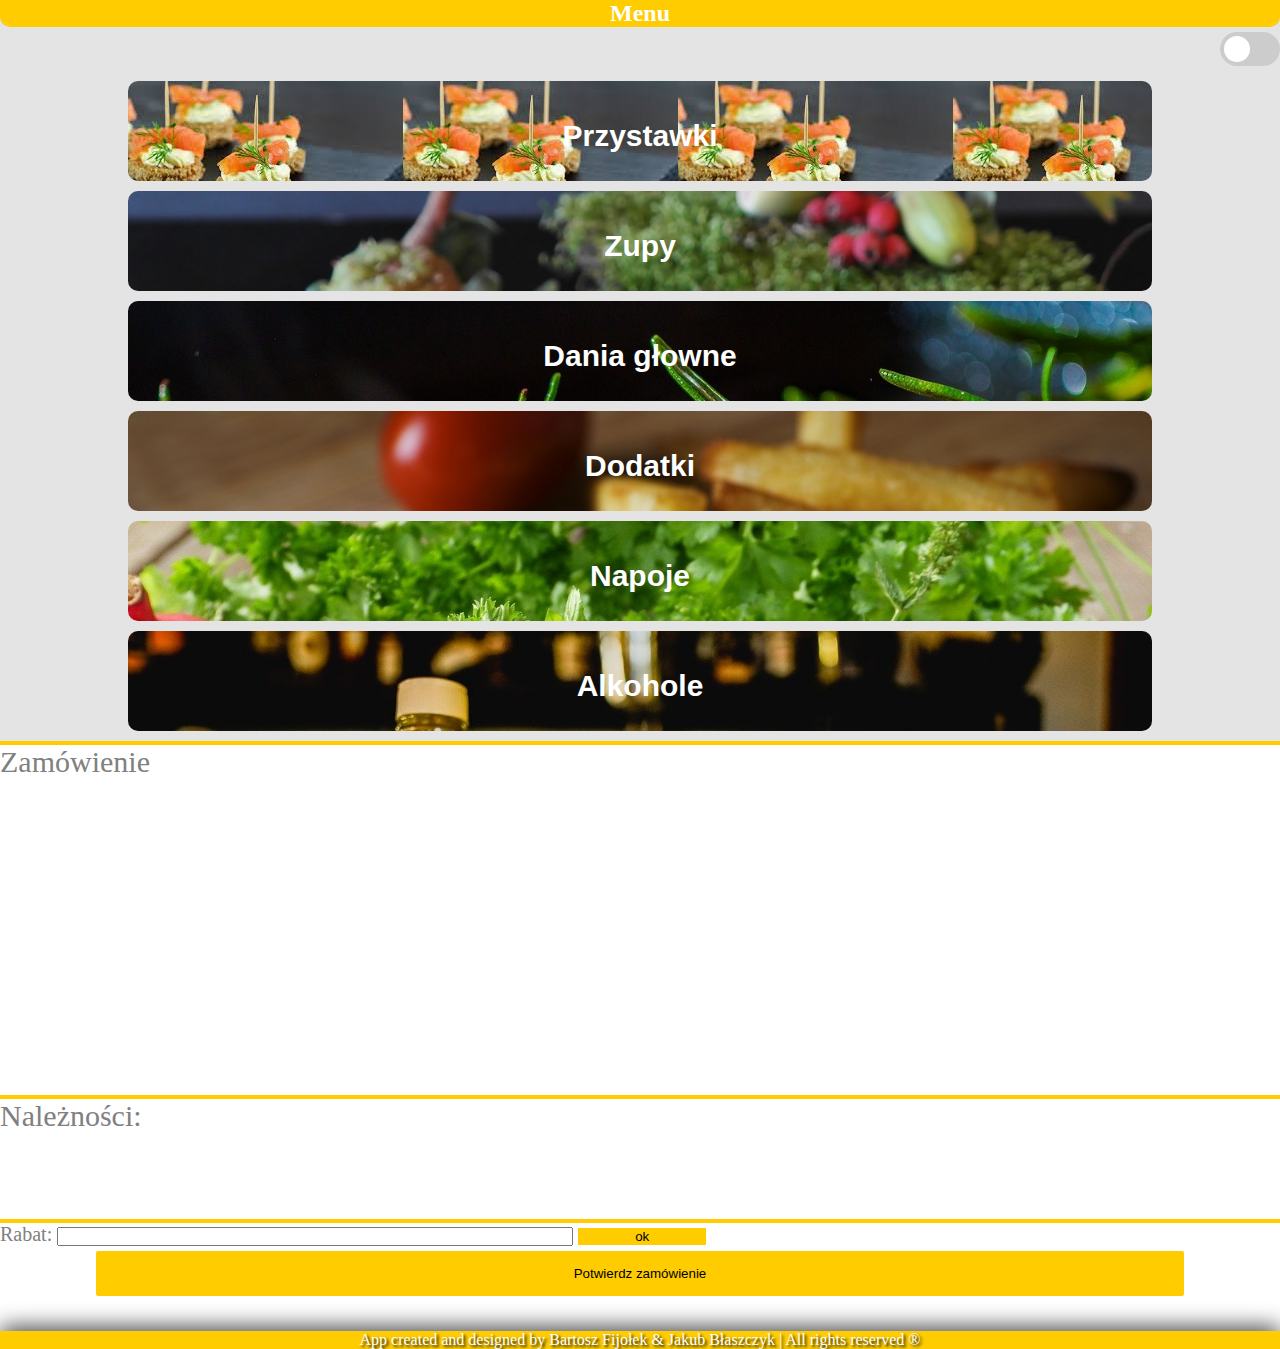
<file: index.html>
<!DOCTYPE html>
<html lang="pl">
<head>
    <meta charset="UTF-8">
    <meta name="viewport" content="width=device-width, initial-scale=1.0">
    <link rel="stylesheet" href="fontello-12e41320/css/fontello.css" type="text/css" />
    <link rel="stylesheet" href="style.css">
    <script defer src="menu.js"></script>
    <title>WaiterApp</title>
</head>
<body>
    <div id="appetizerPage">
        <div id="header"><button id="back" class="backButton"><i class="icon-left-big"></i></button></div>
       
    </div>

    <div id="soupPage" class="categoryPage">
        <div id="header"><button id="back2" class="backButton"><i class="icon-left-big"></i></button></div>
    </div>

    <div id="dishPage" class="categoryPage">
        <div id="header"><button id="back3" class="backButton"><i class="icon-left-big"></i></button></div>
    </div>

    <div id="extrasPage" class="categoryPage">
        <div id="header"><button id="back4" class="backButton"><i class="icon-left-big"></i></button></div>
    </div>

    <div id="drinkPage" class="categoryPage">
        <div id="header"><button id="back5" class="backButton"><i class="icon-left-big"></i></button></div>
    </div>

    <div id="alcoholPage" class="categoryPage">
        <div id="header"><button id="back6" class="backButton"><i class="icon-left-big"></i></button></div>
    </div>



    <div id="container">
        <div id="header"><a id="HeaderText">Menu</a></div>
        <div id="menuPage">
            <label class="switch">
                <input type="checkbox" id="sliderBox">
                <span class="slider round"></span>
              </label>
              
            </div>
            <button class="type" id="appetizer">Przystawki</button>
            <button class="type" id="soup">Zupy</button>
            <button class="type" id="dish">Dania głowne</button>
            <button class="type" id="extras">Dodatki</button>
            <button class="type" id="drink">Napoje</button>
            <button class="type" id="alcohol">Alkohole</button>
        </div>
        <div id="bill">
        <p>Zamówienie</p>
        <div class="billEntries">

        </div>
    </div>
        <div id="cost">Należności:</div>
        <div id="NumberAndDiscount">
            
              <span id="discountText">Rabat:</span>
              <input type="text" id="discount">
              <button id="checkDiscount">ok</button>
              <br/>
              <div id="error"></div>
        </div>
      
        <div id="Apply"><button id="applyButton">Potwierdz zamówienie</button></div> 
        <div id="footer">App created and designed by Bartosz Fijołek & Jakub Błaszczyk | All rights reserved ®</div>
    </div>
</body>
</html>
</file>
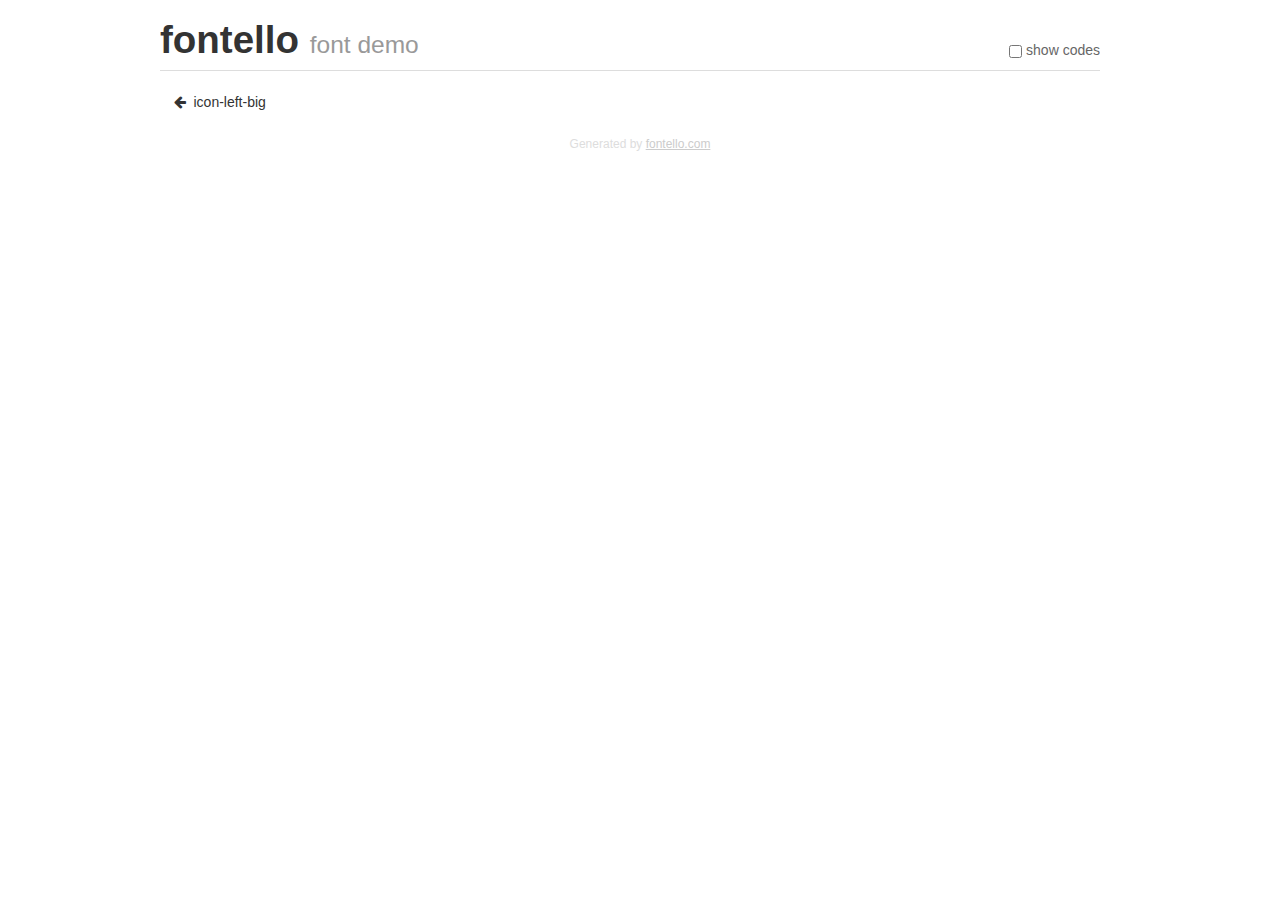
<file: fontello-12e41320/demo.html>
<!DOCTYPE html>
<html>
  <head><!--[if lt IE 9]><script language="javascript" type="text/javascript" src="//html5shim.googlecode.com/svn/trunk/html5.js"></script><![endif]-->
    <meta charset="UTF-8"><style>/*
 * Bootstrap v2.2.1
 *
 * Copyright 2012 Twitter, Inc
 * Licensed under the Apache License v2.0
 * http://www.apache.org/licenses/LICENSE-2.0
 *
 * Designed and built with all the love in the world @twitter by @mdo and @fat.
 */
.clearfix {
  *zoom: 1;
}
.clearfix:before,
.clearfix:after {
  display: table;
  content: "";
  line-height: 0;
}
.clearfix:after {
  clear: both;
}
html {
  font-size: 100%;
  -webkit-text-size-adjust: 100%;
  -ms-text-size-adjust: 100%;
}
a:focus {
  outline: thin dotted #333;
  outline: 5px auto -webkit-focus-ring-color;
  outline-offset: -2px;
}
a:hover,
a:active {
  outline: 0;
}
button,
input,
select,
textarea {
  margin: 0;
  font-size: 100%;
  vertical-align: middle;
}
button,
input {
  *overflow: visible;
  line-height: normal;
}
button::-moz-focus-inner,
input::-moz-focus-inner {
  padding: 0;
  border: 0;
}
body {
  margin: 0;
  font-family: "Helvetica Neue", Helvetica, Arial, sans-serif;
  font-size: 14px;
  line-height: 20px;
  color: #333;
  background-color: #fff;
}
a {
  color: #08c;
  text-decoration: none;
}
a:hover {
  color: #005580;
  text-decoration: underline;
}
.row {
  margin-left: -20px;
  *zoom: 1;
}
.row:before,
.row:after {
  display: table;
  content: "";
  line-height: 0;
}
.row:after {
  clear: both;
}
[class*="span"] {
  float: left;
  min-height: 1px;
  margin-left: 20px;
}
.container,
.navbar-static-top .container,
.navbar-fixed-top .container,
.navbar-fixed-bottom .container {
  width: 940px;
}
.span12 {
  width: 940px;
}
.span11 {
  width: 860px;
}
.span10 {
  width: 780px;
}
.span9 {
  width: 700px;
}
.span8 {
  width: 620px;
}
.span7 {
  width: 540px;
}
.span6 {
  width: 460px;
}
.span5 {
  width: 380px;
}
.span4 {
  width: 300px;
}
.span3 {
  width: 220px;
}
.span2 {
  width: 140px;
}
.span1 {
  width: 60px;
}
[class*="span"].pull-right,
.row-fluid [class*="span"].pull-right {
  float: right;
}
.container {
  margin-right: auto;
  margin-left: auto;
  *zoom: 1;
}
.container:before,
.container:after {
  display: table;
  content: "";
  line-height: 0;
}
.container:after {
  clear: both;
}
p {
  margin: 0 0 10px;
}
.lead {
  margin-bottom: 20px;
  font-size: 21px;
  font-weight: 200;
  line-height: 30px;
}
small {
  font-size: 85%;
}
h1 {
  margin: 10px 0;
  font-family: inherit;
  font-weight: bold;
  line-height: 20px;
  color: inherit;
  text-rendering: optimizelegibility;
}
h1 small {
  font-weight: normal;
  line-height: 1;
  color: #999;
}
h1 {
  line-height: 40px;
}
h1 {
  font-size: 38.5px;
}
h1 small {
  font-size: 24.5px;
}
body {
  margin-top: 90px;
}
.header {
  position: fixed;
  top: 0;
  left: 50%;
  margin-left: -480px;
  background-color: #fff;
  border-bottom: 1px solid #ddd;
  padding-top: 10px;
  z-index: 10;
}
.footer {
  color: #ddd;
  font-size: 12px;
  text-align: center;
  margin-top: 20px;
}
.footer a {
  color: #ccc;
  text-decoration: underline;
}
.the-icons {
  font-size: 14px;
  line-height: 24px;
}
.switch {
  position: absolute;
  right: 0;
  bottom: 10px;
  color: #666;
}
.switch input {
  margin-right: 0.3em;
}
.codesOn .i-name {
  display: none;
}
.codesOn .i-code {
  display: inline;
}
.i-code {
  display: none;
}
@font-face {
      font-family: 'fontello';
      src: url('./font/fontello.eot?79517528');
      src: url('./font/fontello.eot?79517528#iefix') format('embedded-opentype'),
           url('./font/fontello.woff?79517528') format('woff'),
           url('./font/fontello.ttf?79517528') format('truetype'),
           url('./font/fontello.svg?79517528#fontello') format('svg');
      font-weight: normal;
      font-style: normal;
    }
     
     
    .demo-icon
    {
      font-family: "fontello";
      font-style: normal;
      font-weight: normal;
      speak: never;
     
      display: inline-block;
      text-decoration: inherit;
      width: 1em;
      margin-right: .2em;
      text-align: center;
      /* opacity: .8; */
     
      /* For safety - reset parent styles, that can break glyph codes*/
      font-variant: normal;
      text-transform: none;
     
      /* fix buttons height, for twitter bootstrap */
      line-height: 1em;
     
      /* Animation center compensation - margins should be symmetric */
      /* remove if not needed */
      margin-left: .2em;
     
      /* You can be more comfortable with increased icons size */
      /* font-size: 120%; */
     
      /* Font smoothing. That was taken from TWBS */
      -webkit-font-smoothing: antialiased;
      -moz-osx-font-smoothing: grayscale;
     
      /* Uncomment for 3D effect */
      /* text-shadow: 1px 1px 1px rgba(127, 127, 127, 0.3); */
    }
     </style>
    <link rel="stylesheet" href="css/animation.css"><!--[if IE 7]><link rel="stylesheet" href="css/" + font.fontname + "-ie7.css"><![endif]-->
    <script>
      function toggleCodes(on) {
        var obj = document.getElementById('icons');
      
        if (on) {
          obj.className += ' codesOn';
        } else {
          obj.className = obj.className.replace(' codesOn', '');
        }
      }
      
    </script>
  </head>
  <body>
    <div class="container header">
      <h1>fontello <small>font demo</small></h1>
      <label class="switch">
        <input type="checkbox" onclick="toggleCodes(this.checked)">show codes
      </label>
    </div>
    <div class="container" id="icons">
      <div class="row">
        <div class="the-icons span3" title="Code: 0xe803"><i class="demo-icon icon-left-big">&#xe803;</i> <span class="i-name">icon-left-big</span><span class="i-code">0xe803</span></div>
      </div>
    </div>
    <div class="container footer">Generated by <a href="https://fontello.com">fontello.com</a></div>
  </body>
</html>
</file>
<file: fontello-12e41320/css/fontello.css>
@font-face {
  font-family: 'fontello';
  src: url('../font/fontello.eot?81225028');
  src: url('../font/fontello.eot?81225028#iefix') format('embedded-opentype'),
       url('../font/fontello.woff2?81225028') format('woff2'),
       url('../font/fontello.woff?81225028') format('woff'),
       url('../font/fontello.ttf?81225028') format('truetype'),
       url('../font/fontello.svg?81225028#fontello') format('svg');
  font-weight: normal;
  font-style: normal;
}
/* Chrome hack: SVG is rendered more smooth in Windozze. 100% magic, uncomment if you need it. */
/* Note, that will break hinting! In other OS-es font will be not as sharp as it could be */
/*
@media screen and (-webkit-min-device-pixel-ratio:0) {
  @font-face {
    font-family: 'fontello';
    src: url('../font/fontello.svg?81225028#fontello') format('svg');
  }
}
*/
 
 [class^="icon-"]:before, [class*=" icon-"]:before {
  font-family: "fontello";
  font-style: normal;
  font-weight: normal;
  speak: never;
 
  display: inline-block;
  text-decoration: inherit;
  width: 1em;
  margin-right: .2em;
  text-align: center;
  /* opacity: .8; */
 
  /* For safety - reset parent styles, that can break glyph codes*/
  font-variant: normal;
  text-transform: none;
 
  /* fix buttons height, for twitter bootstrap */
  line-height: 1em;
 
  /* Animation center compensation - margins should be symmetric */
  /* remove if not needed */
  margin-left: .2em;
 
  /* you can be more comfortable with increased icons size */
  /* font-size: 120%; */
 
  /* Font smoothing. That was taken from TWBS */
  -webkit-font-smoothing: antialiased;
  -moz-osx-font-smoothing: grayscale;
 
  /* Uncomment for 3D effect */
  /* text-shadow: 1px 1px 1px rgba(127, 127, 127, 0.3); */
}
 
.icon-left-big:before { content: '\e803'; color: white; font-size: 24px; } /* '' */
</file>
<file: style.css>
*{
    margin: 0 0;
    padding: 0 0;
    overflow-x: hidden;
}
#container{
    background-color:rgb(228, 228, 228);
    height: 100%;
}
#header{
    width: 100%;
    height: 25px;
    background-color: #FFCC00;
    border-bottom-left-radius: 10px;
    border-bottom-right-radius: 10px;
    border-bottom: #FFCC00 solid 2px;
}
#HeaderText{
    display:inherit;
    text-align: center;
    color: white;
    font-size: 1.5em;
    font-weight: 700;

}
.type{
    display: block;
    margin-left: 50%;
    padding-top: 10px;
    transform: translateX(-50%);
    text-align: center;
    height: 100px;
    width: 80%;
    background-color: #339999;
    margin-top: 10px;
    margin-bottom: 10px;
    border-radius: 10px;
    color: white;
    font-size: 30px;
    font-weight: 700;
    border: none;
    outline: none;
}
#appetizer{
    background: url('images/Przystawka.jpg');
}
#soup{
    background: url('images/soup.jpg');
    background-size: cover;
}
#dish{
    background: url('images/dish.jpg');
    background-size: cover;
}
#extras{
    background: url('images/fries.jpg');
    background-size: cover;
}
#drink{
    background: url('images/drink.jpg');
    background-size: cover;
}
#alcohol{
    background: url('images/alcohol.jpg');
    background-size: cover;

}
.type:hover{
    width: 85%;
}
#bill{
    width: 100%;
    height: 350px;
    border-top: #FFCC00 solid 4px;
    border-bottom: #FFCC00 solid 4px;
    background-color: "rgb(228, 228, 228";
    font-size: 30px;
    color: gray;
}
#cost{
    width: 100%;
    height: 120px;
    background-color: "rgb(228, 228, 228";
    color: gray;
    font-size: 30px;
    border-bottom: #FFCC00 solid 4px;

}
.categoryPage{
    display:none;
}
#NumberAndDiscount{
    background-color: "rgb(228, 228, 228";
    color: gray;
    font-size: 20px;

}
#discount{
    width: 40%;
}
#discountText{
}
#appetizerPage{
    position: fixed;
    display: none;
    width: 100%;
    height: 100%;
    background-color:rgb(228, 228, 228);
    z-index: 100;
}
#soupPage{
    position: fixed;
    display: none;
    width: 100%;
    height: 100%;
    background-color:rgb(228, 228, 228);
    z-index: 100;
}
#dishPage{
    position: fixed;
    display: none;
    width: 100%;
    height: 100%;
    background-color:rgb(228, 228, 228);
    z-index: 100;
}
#extrasPage{
    position: fixed;
    display: none;
    width: 100%;
    height: 100%;
    background-color: rgb(228, 228, 228);
    z-index: 100;
}
#drinkPage{
    position: fixed;
    display: none;
    width: 100%;
    height: 100%;
    background-color: rgb(228, 228, 228);
    z-index: 100;
}
#alcoholPage{
    position: fixed;
    display: none;
    width: 100%;
    height: 100%;
    background-color: rgb(228, 228, 228);
    z-index: 100;
}

.orderButton{
    display: block;
    margin-left: 50%;
    padding-top: 10px;
    transform: translateX(-50%);
    text-align: center;
    height: 100px;
    width: 80%;
    border: 3px solid white;
    background-color: #FFCC00;
    margin-top: 10px;
    margin-bottom: 10px;
    border-radius: 10px;
    color: white;
    font-size: 30px;
    font-weight: 700;
    outline: none;
}
.backButton{
    background: none;
    outline: none;
    border: none;
}
.orderButton:hover{
    background-color: gray;
    width: 85%;
}
#Apply{
    background-color: "rgb(228, 228, 228";
}
#applyButton{

    width: 85%;
    height: 45px;
    text-align: center;
    margin-left: 50%;
    margin-top: 5px;
    margin-bottom: 35px;
    transform: translateX(-50%);
    border: none;
    outline: none;
    border-radius: 2px;
    background-color: #FFCC00;
}
.switch {
    margin-top: 5px;
    margin-bottom: 5px;
    float: right;
    position: relative;
    width: 60px;
    height: 34px;
  }
  
  .switch input { 
    opacity: 0;
    width: 0;
    height: 0;
  }
  
  .slider {
    position: absolute;
    cursor: pointer;
    top: 0;
    left: 0;
    right: 0;
    bottom: 0;
    background-color: #ccc;
    -webkit-transition: .4s;
    transition: .4s;
  }
  
  .slider:before {
    position: absolute;
    content: "";
    height: 26px;
    width: 26px;
    left: 4px;
    bottom: 4px;
    background-color: white;
    -webkit-transition: .4s;
    transition: .4s;
  }
  
  input:checked + .slider {
    background-color: #FFCC00;
  }
  
  input:focus + .slider {
    box-shadow: 0 0 1px #FFCC00;
  }
  
  input:checked + .slider:before {
    -webkit-transform: translateX(26px);
    -ms-transform: translateX(26px);
    transform: translateX(26px);
  }
  
  .slider.round {
    border-radius: 34px;
  }
  
  .slider.round:before {
    border-radius: 50%;
  }
  .selectTableNumber{
    display: inline-block;
  }
  #discount{
      display:inline-block;
    
  }
  #checkDiscount{
      width: 10%;
      background-color: #FFCC00;
      outline: none;
      border: #FFCC00 1px solid;
  }
  #checkDiscount:hover{
      background-color: gray;
  }
  #error{

      width: 100%;
      color: red;
  }
  #footer{

    width: 100%;
    background-color: #ffcc00;
    color: white;
    text-shadow: black 2px 2px 3px;
    text-align: center;
    clear: both;
    bottom: 0;
    box-shadow: 0 -1px 25px black;
  }
  #applyButton:hover{
      background-color: gray;
  }
</file>
<file: fontello-12e41320/css/animation.css>
/*
   Animation example, for spinners
*/
.animate-spin {
  -moz-animation: spin 2s infinite linear;
  -o-animation: spin 2s infinite linear;
  -webkit-animation: spin 2s infinite linear;
  animation: spin 2s infinite linear;
  display: inline-block;
}
@-moz-keyframes spin {
  0% {
    -moz-transform: rotate(0deg);
    -o-transform: rotate(0deg);
    -webkit-transform: rotate(0deg);
    transform: rotate(0deg);
  }

  100% {
    -moz-transform: rotate(359deg);
    -o-transform: rotate(359deg);
    -webkit-transform: rotate(359deg);
    transform: rotate(359deg);
  }
}
@-webkit-keyframes spin {
  0% {
    -moz-transform: rotate(0deg);
    -o-transform: rotate(0deg);
    -webkit-transform: rotate(0deg);
    transform: rotate(0deg);
  }

  100% {
    -moz-transform: rotate(359deg);
    -o-transform: rotate(359deg);
    -webkit-transform: rotate(359deg);
    transform: rotate(359deg);
  }
}
@-o-keyframes spin {
  0% {
    -moz-transform: rotate(0deg);
    -o-transform: rotate(0deg);
    -webkit-transform: rotate(0deg);
    transform: rotate(0deg);
  }

  100% {
    -moz-transform: rotate(359deg);
    -o-transform: rotate(359deg);
    -webkit-transform: rotate(359deg);
    transform: rotate(359deg);
  }
}
@-ms-keyframes spin {
  0% {
    -moz-transform: rotate(0deg);
    -o-transform: rotate(0deg);
    -webkit-transform: rotate(0deg);
    transform: rotate(0deg);
  }

  100% {
    -moz-transform: rotate(359deg);
    -o-transform: rotate(359deg);
    -webkit-transform: rotate(359deg);
    transform: rotate(359deg);
  }
}
@keyframes spin {
  0% {
    -moz-transform: rotate(0deg);
    -o-transform: rotate(0deg);
    -webkit-transform: rotate(0deg);
    transform: rotate(0deg);
  }

  100% {
    -moz-transform: rotate(359deg);
    -o-transform: rotate(359deg);
    -webkit-transform: rotate(359deg);
    transform: rotate(359deg);
  }
}
</file>
